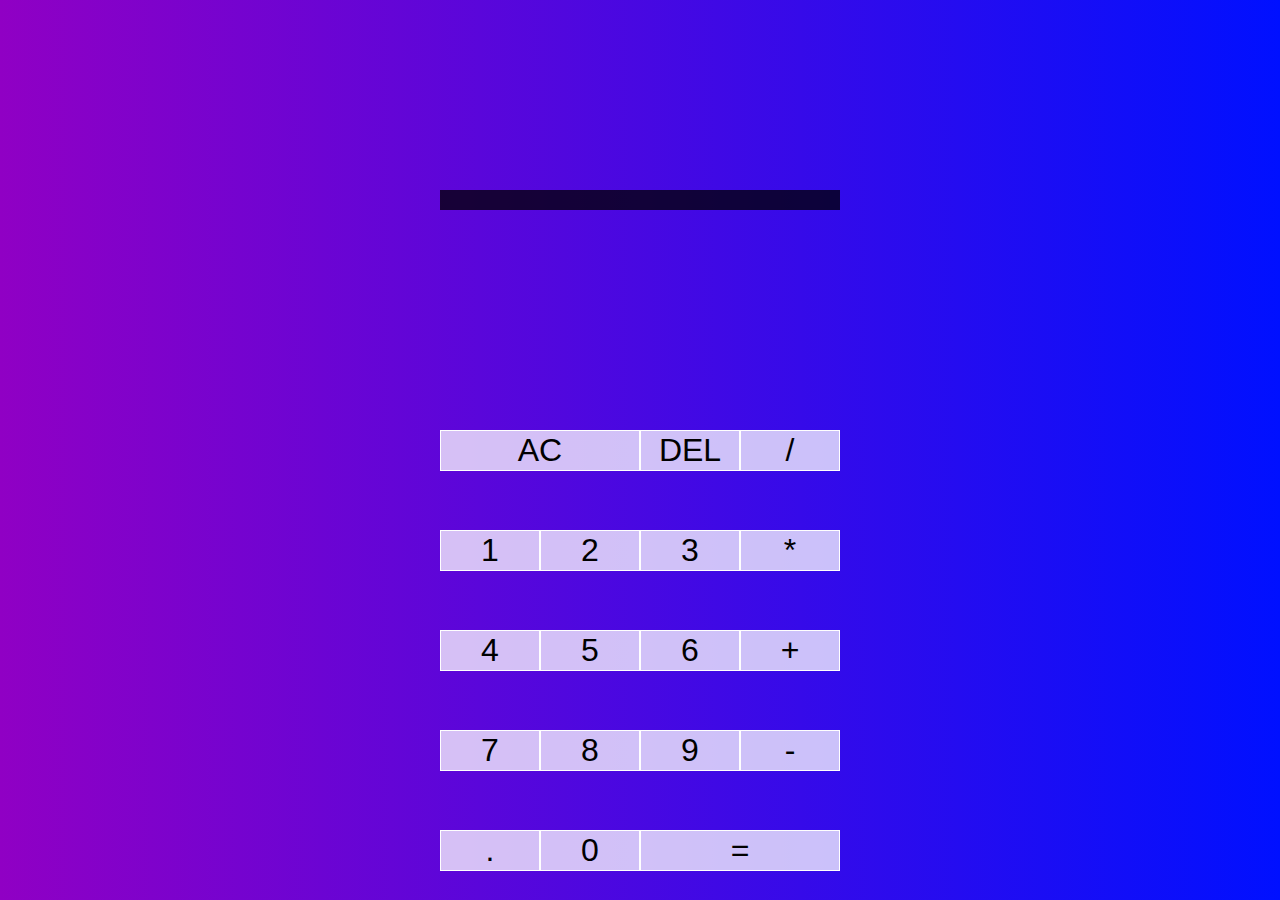
<file: index.html>
<!DOCTYPE html>
<html lang="en"><!--Setting the language for the file-->
<Head>
    <meta charset="UTF-8">
    <meta name="viewpoint" content="width=device-width, initial-scale=1.0">
    <meta http-equiv="X-UA-Compatible" content ="ie=edge">
    <title>Calculator</title>
    <link href="styles.css"  rel="stylesheet"><!--Linking the css file-->
    </Head>
    <body>
    <div class="grid"><!--Creating a class for the grid of the calculator-->
        <div class="output"><!--Creating a class for the output for the calculator-->
            <div data-previous-operand class="firstNumber"></div>
            <div data-current-operand class="secondNumber"></div>
        </div>
        <button data-all-clear class="two">AC</button><!--Telling button to complete a task of clearing data-->
        <button data-delete>DEL</button><!--Telling button to complete a task of deleting data from the equation-->
        <button data-operation>/</button><!--Telling button to complete a task of inputting the correct operator into the equation-->
        <button data-number>1</button><!--Telling button to complete a task of inputting the correct number into the equation-->
        <button data-number>2</button><!--Telling button to complete a task of inputting the correct number into the equation-->
        <button data-number>3</button><!--Telling button to complete a task of inputting the correct number into the equation-->
        <button data-operation>*</button><!--Telling button to complete a task of inputting the correct operator into the equation-->
        <button data-number>4</button><!--Telling button to complete a task of inputting the correct number into the equation-->
        <button data-number>5</button><!--Telling button to complete a task of inputting the correct number into the equation-->
        <button data-number>6</button><!--Telling button to complete a task of inputting the correct number into the equation-->
        <button data-operation>+</button><!--Telling button to complete a task of inputting the correct operator into the equation-->
        <button data-number>7</button><!--Telling button to complete a task of inputting the correct number into the equation-->
        <button data-number>8</button><!--Telling button to complete a task of inputting the correct number into the equation-->
        <button data-number>9</button><!--Telling button to complete a task of inputting the correct number into the equation-->
        <button data-operation>-</button><!--Telling button to complete a task of inputting the correct operator into the equation-->
        <button data-number>.</button><!--Telling button to complete a task of inputting the correct number into the equation-->
        <button data-number>0</button><!--Telling button to complete a task of inputting the correct number into the equation-->
        <button data-equals class="two">=</button><!--Telling button to complete a task of combining both numbers in the equation-->
        </div>
    </body>
      <script src="script.js" defer></script><!--Linking the javascript-->
</html>
</file>
<file: styles.css>
*, *::before, *::after {
    box-sizing: border-box;
    font-family: sans-serif;
    font-weight: normal;
}

body{
    padding: 0;
    margin: 0;
    background: linear-gradient(to right, #9000C4, #0010FF);
}

.grid{
    display: grid;
    justify-content: center;
    align-items: center;
    min-height: 100vh;
    grid-template-columns: repeat(4, 100px);
    grid-template-rows: minmax(120px, auto)repeat(5, 100px);
}

.grid > button {
    cursor: pointer;
    font-size: 2rem;
    border: 1px solid white;
    outline: none;
    background-color: rgba(255, 255, 255, .75);
}

.grid > button:hover {
    background-color: rgba(255, 255, 255, .9);
}

.two {
    grid-column: span 2;
}

.output {
    grid-column: 1 / -1;
    background-color: rgba(0, 0, 0, .75);
    display: flex;
    align-items: flex-end;
    justify-content: space-around;
    flex-direction: column;
    padding: 10px;
    word-wrap: break-word;
    word-break: break-all;
}

.output .firstNumber {
    color: lightgrey;
    font-size: 1.5rem;
}

.output .secondNumber {
    color: white;
    font-size: 2.5rem;
}
</file>
